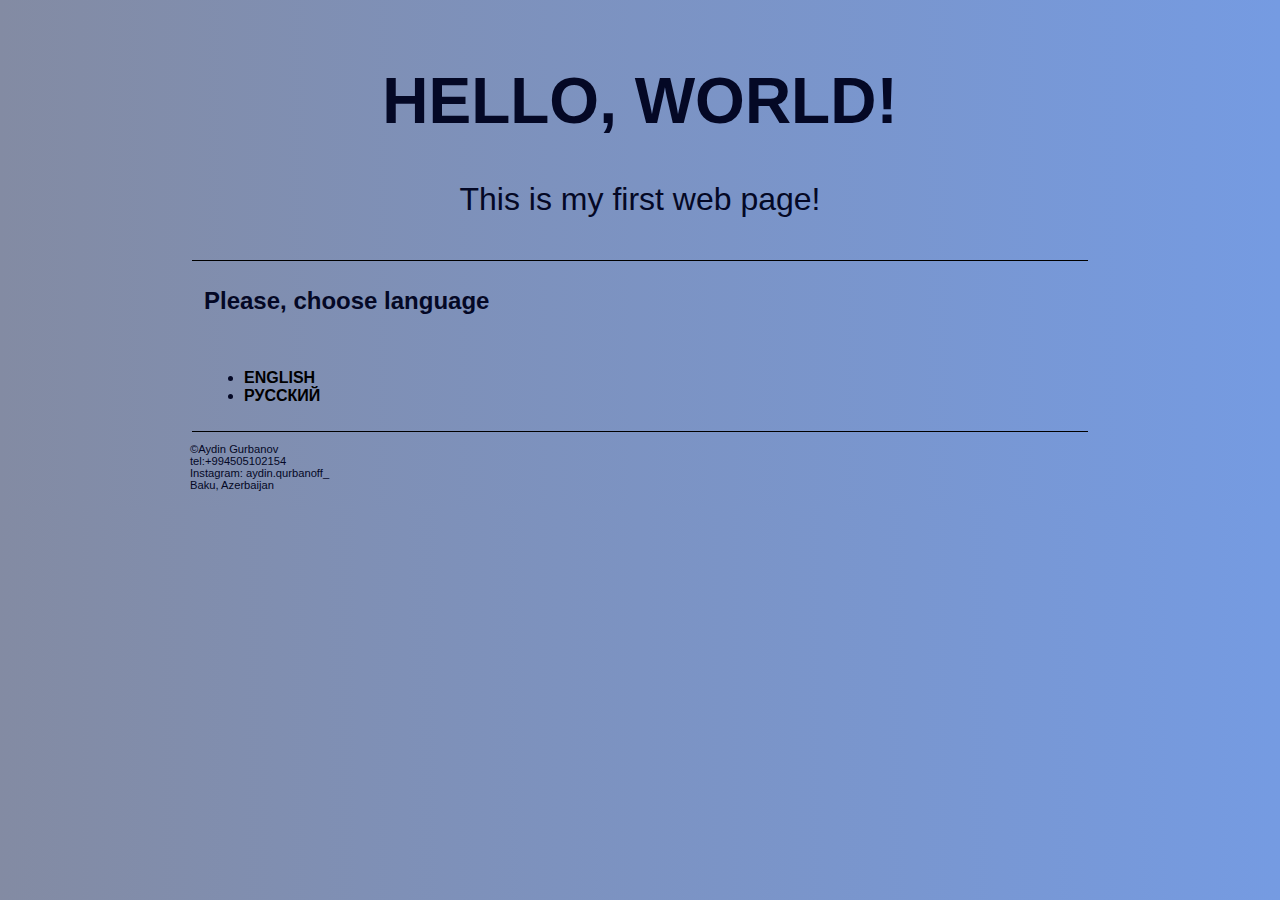
<file: index.html>
<!DOCTYPE html>
<html lang="en-US">
<head>
    <meta charset="UTF-8">
    <meta name="viewport" content="width=device-width, initial-scale=1.0">
    <title>My First web page</title>
    <link rel="stylesheet" href="styles.css">
</head>
<body>
    <fieldset id="heading" name="heading">
            <header class="default">
                <h1><strong>HELLO, WORLD!</strong></h1>
                <p>This is my first web page!</p>
            </header>
        </fieldset>
        <fieldset class="language">
            <h2>Please, choose language</h2> <br>
                <ul>
                    <li><a href="index-en.html" class="link"><strong>ENGLISH</strong></a></li>
                    <li><a href="index-ru.html" class="link"><strong>РУССКИЙ</strong></a></li>
                </ul>
        </fieldset>
         <footer>
            <p>&copy;Aydin Gurbanov <br>
                tel:+994505102154 <br>
                Instagram: aydin.qurbanoff_ <br>
            Baku, Azerbaijan</p>
        </footer>
</body>
</html>
</file>
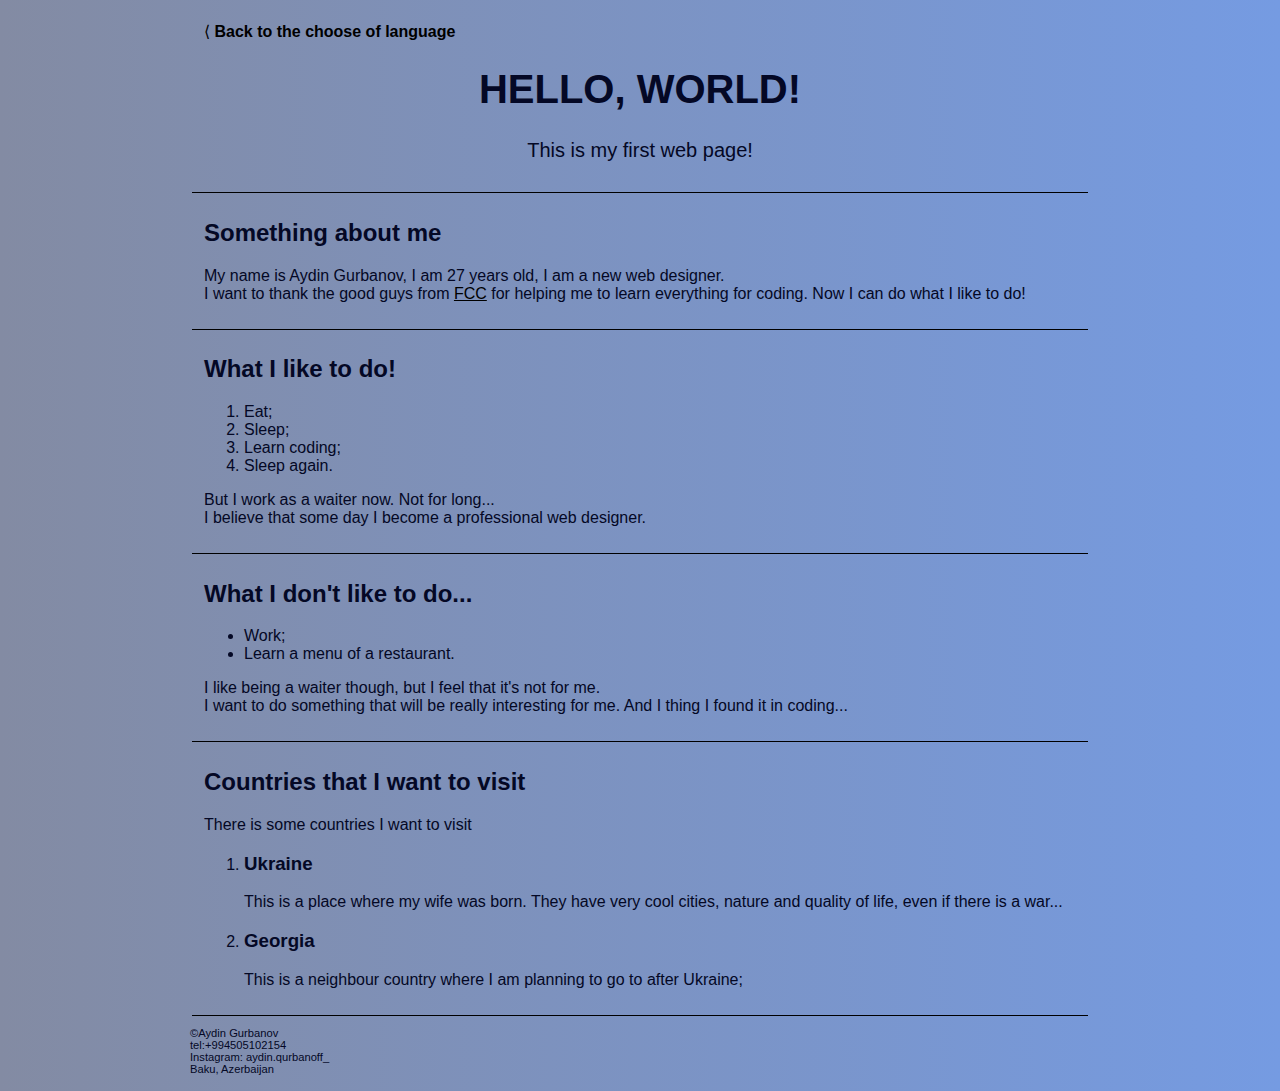
<file: index-en.html>
<!DOCTYPE html>
<html lang="en-US">
    <head>
        <meta charset="UTF-8">
        <meta name="viewport" content="width=device-width, initial-scale=1.0">
        <title>My first web page</title>
        <link rel="stylesheet" href="styles.css">
    </head>
    
    <body>
       
        <fieldset id="heading" name="heading">
            <a href="index.html" class="back-to"> &langle; <strong>Back to the choose of language</strong></a>
            <header class="visited-link">
                <h1><strong>HELLO, WORLD!</strong></h1>
                <p>This is my first web page!</p>
            </header>
        </fieldset>
        
        <main>
            <section class="description">
                <fieldset id="about-me" name="about-me">
                    <h2>Something about me</h2>
                    <p>My name is Aydin Gurbanov, I am 27 years old, I am a new web designer. <br>
                        I want to thank the good guys from <a href="http://www.freecodecamp.org" target="_blank">FCC</a> for 
                        helping me to learn everything for coding. Now I can do what I like to do!</p>
                        
                        <!--ADD DESCRIPTION ABOUT ME-->
                
                    </fieldset>
            </section>
          
            <section class="like-to-do">
                <fieldset id="likes" name="likes">
                    <h2>What I like to do!</h2>
                        <ol>
                            <li>Eat;</li>
                            <li>Sleep;</li>
                            <li>Learn coding;</li>
                            <li>Sleep again.</li>
                        </ol>
                         <p>But I work as a waiter now. Not for long... <br>
                    I believe that some day I become a professional web designer.
                </p>
                </fieldset>
               
            </section>
          
            <section class="dont-like-to-do">
                <fieldset id="dislikes" name="dislikes">
                    <h2>What I don't like to do...</h2>
                        <ul>
                            <li>Work;</li>
                            <li>Learn a menu of a restaurant.</li>
                        </ul>
                         <p>I like being a waiter though, but I feel that it's not for me. <br>
                            I want to do something that will be really interesting for me. And I thing I found it in coding...
                        </p>
                
                </fieldset>   
                </section>         
           <section class="countries">
            <fieldset id="countries" name="countries">    
                <h2>Countries that I want to visit</h2>
                    <p>There is some countries I want to visit</p>
                    <ol>
                        <li><h3>Ukraine</h3>
                        This is a place where my wife was born. They have very cool cities, nature and quality of life, 
                        even if there is a war...</li>
                        <li><h3>Georgia</h3>
                        This is a neighbour country where I am planning to go to after Ukraine;</li>
                        
                        <!--ADD MORE DESCRIPTION ABOUT COUNTRIES-->
                        <!--ADD MORE COUNTRIES-->
                    
                    </ol>
            </fieldset>
           </section>
        </main>
        
        <footer>
            <p>&copy;Aydin Gurbanov <br>
                tel:+994505102154 <br>
                Instagram: aydin.qurbanoff_ <br>
            Baku, Azerbaijan</p>
        </footer>
    </body>
</html>
</file>
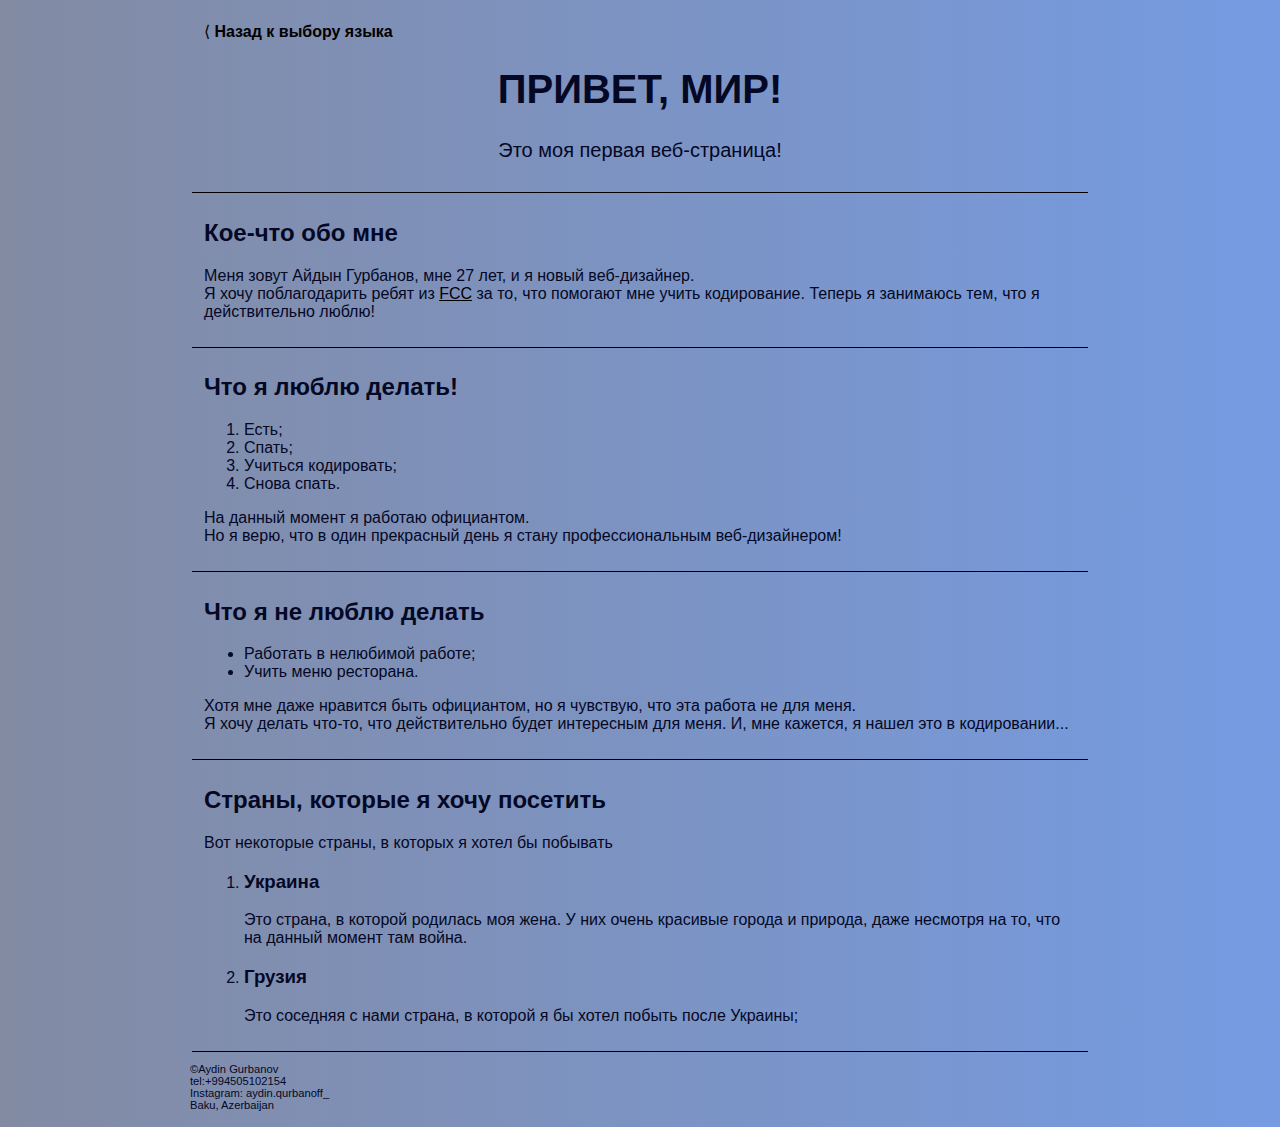
<file: index-ru.html>
<!DOCTYPE html>
<html lang="ru">
<head>
    <meta charset="UTF-8">
    <meta name="viewport" content="width=device-width, initial-scale=1.0">
    <title>Моя первая веб-страница</title>
    <link rel="stylesheet" href="styles.css">
</head>
<body>
    <fieldset>
        <a href="index.html" class="back-to"> &langle; <strong>Назад к выбору языка </strong></a> 
        <header class="visited-link">
            <h1><strong>ПРИВЕТ, МИР!</strong></h1>
            <p>Это моя первая веб-страница!</p>
        </header>
    </fieldset>
     <main>
            <section class="description">
                <fieldset id="about-me" name="about-me">
                    <h2>Кое-что обо мне</h2>
                    <p>Меня зовут Айдын Гурбанов, мне 27 лет, и я новый веб-дизайнер. <br>
                        Я хочу поблагодарить ребят из <a href="http://www.freecodecamp.org" target="_blank">FCC</a> за то, что
                    помогают мне учить кодирование. Теперь я занимаюсь тем, что я действительно люблю!</p>
                        
                        <!--ADD DESCRIPTION ABOUT ME-->
                
                    </fieldset>
            </section>
          
            <section class="like-to-do">
                <fieldset id="likes" name="likes">
                    <h2>Что я люблю делать!</h2>
                        <ol>
                            <li>Есть;</li>
                            <li>Спать;</li>
                            <li>Учиться кодировать;</li>
                            <li>Снова спать.</li>
                        </ol>
                         <p>На данный момент я работаю официантом. <br>
                            Но я верю, что в один прекрасный день я стану профессиональным веб-дизайнером!
                </p>
                </fieldset>
               
            </section>
          
            <section class="dont-like-to-do">
                <fieldset id="dislikes" name="dislikes">
                    <h2>Что я не люблю делать</h2>
                        <ul>
                            <li>Работать в нелюбимой работе;</li>
                            <li>Учить меню ресторана.</li>
                        </ul>
                         <p>Хотя мне даже нравится быть официантом, но я чувствую, что эта работа не для меня. <br>
                            Я хочу делать что-то, что действительно будет интересным для меня. И, мне кажется, я нашел это в кодировании...
                        </p>
                </fieldset>       
                </section>     
           <section class="countries">
            <fieldset id="countries" name="countries">    
                <h2>Страны, которые я хочу посетить</h2>
                    <p>Вот некоторые страны, в которых я хотел бы побывать</p>
                    <ol>
                        <li><h3>Украина</h3>
                        Это страна, в которой родилась моя жена. У них очень красивые города и природа, даже несмотря на то, что
                    на данный момент там война.</li>
                        <li><h3>Грузия</h3>
                        Это соседняя с нами страна, в которой я бы хотел побыть после Украины;</li>
                        
                        <!--ADD MORE DESCRIPTION ABOUT COUNTRIES-->
                        <!--ADD MORE COUNTRIES-->
                        <!--ADD PICTURES OF THE COUNTRIES-->
                    
                    </ol>
            </fieldset>
           </section>
        </main>
        <footer>
            <p>&copy;Aydin Gurbanov <br>
                tel:+994505102154 <br>
                Instagram: aydin.qurbanoff_ <br>
            Baku, Azerbaijan</p>
        </footer>
</body>
</html>
</file>
<file: styles.css>
body {
    color: rgb(4, 8, 37);
    background: linear-gradient(90deg, rgb(131, 139, 163), rgb(117, 155, 226));
    font-family:sans-serif;
    max-width: 900px;
    min-width: 300px;
    width: 80vw;
    margin: 1rem auto;
    font-size: 16px;
    font-family: Arial, Helvetica, sans-serif;
}

.default {
    margin: 1rem auto;
    text-align: center;
    font-size: 2rem;
}

.visited-link {
    margin: 1rem auto;
    text-align: center;
    font-size: 1.25rem;
}

footer {
    font-size: 0.7rem;
    font-family: 'Segoe UI', Tahoma, Geneva, Verdana, sans-serif;
}

fieldset {
    border-left: none;
    border-right: none;
    border-top: none;
    border-width: 0.5px;
    border-color:black;
}

hr {
    border-color: black;
    background-color:black;
    height: 5px;
}

a {
    color:black;
}

a:visited {
    color: black;
}

.link, .back-to {
    text-decoration: none;
}
</file>
